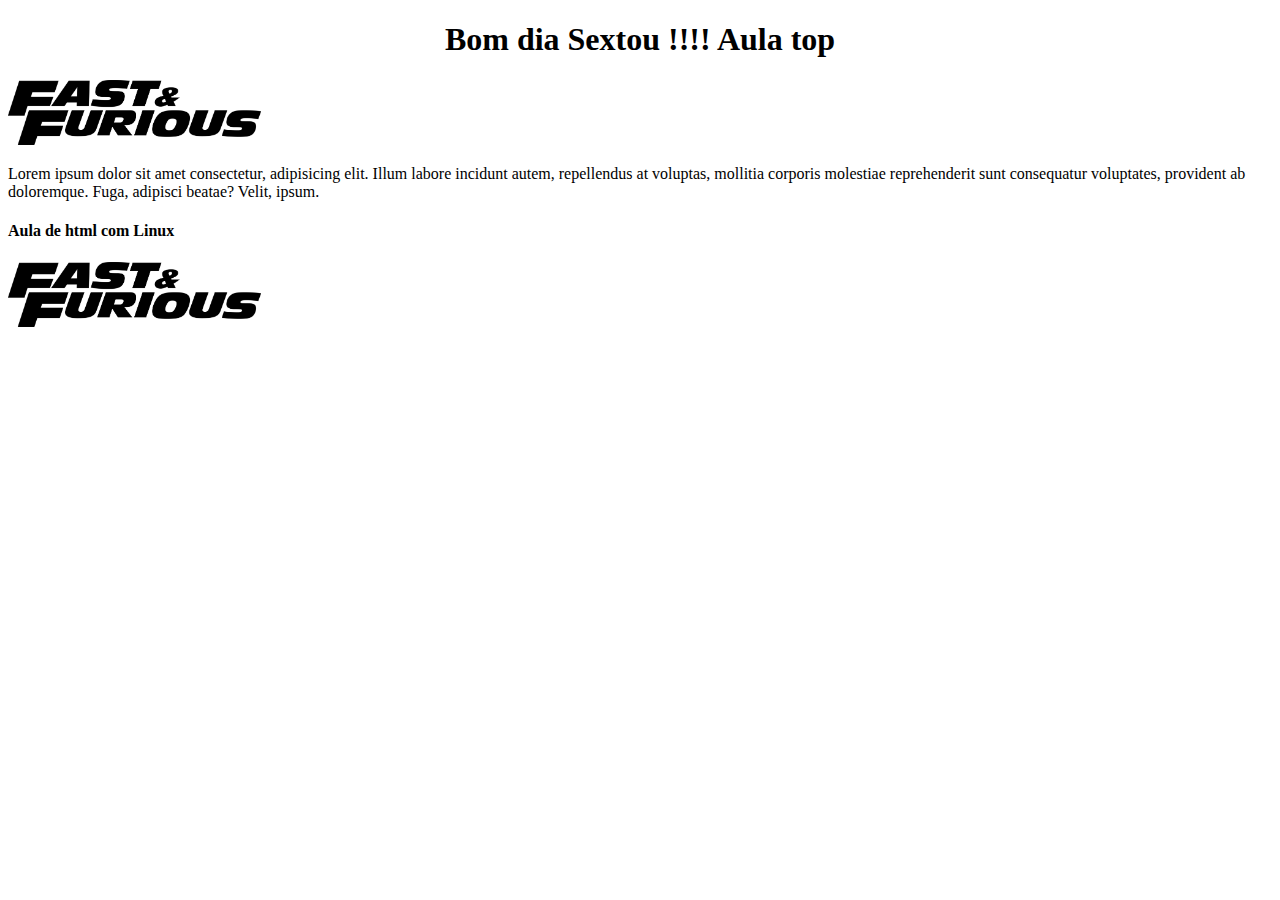
<file: index.html>
<!DOCTYPE html>
<html lang="pt-br">
<head>
    <meta charset="UTF-8">
    <meta name="viewport" content="width=device-width, initial-scale=1.0">
    <title>Projetinho</title>
    <link rel="stylesheet" href="./css/style.css">
</head>
<body>
    <div>
        <h1> Bom dia Sextou !!!! Aula top </h1>
        <img src="./images/The-fast-and-the-furious-4.png" alt="">
       
        <p> Lorem ipsum dolor sit amet consectetur, adipisicing elit. Illum labore incidunt autem, repellendus at voluptas, mollitia corporis molestiae reprehenderit sunt consequatur voluptates, provident ab doloremque. Fuga, adipisci beatae? Velit, ipsum.</p>
        <h4> Aula de html com Linux</h4>
    </div>
    <header>
        <img src="./images/The-fast-and-the-furious-4.png" alt="">
    </header>
</body>
</html>
</file>
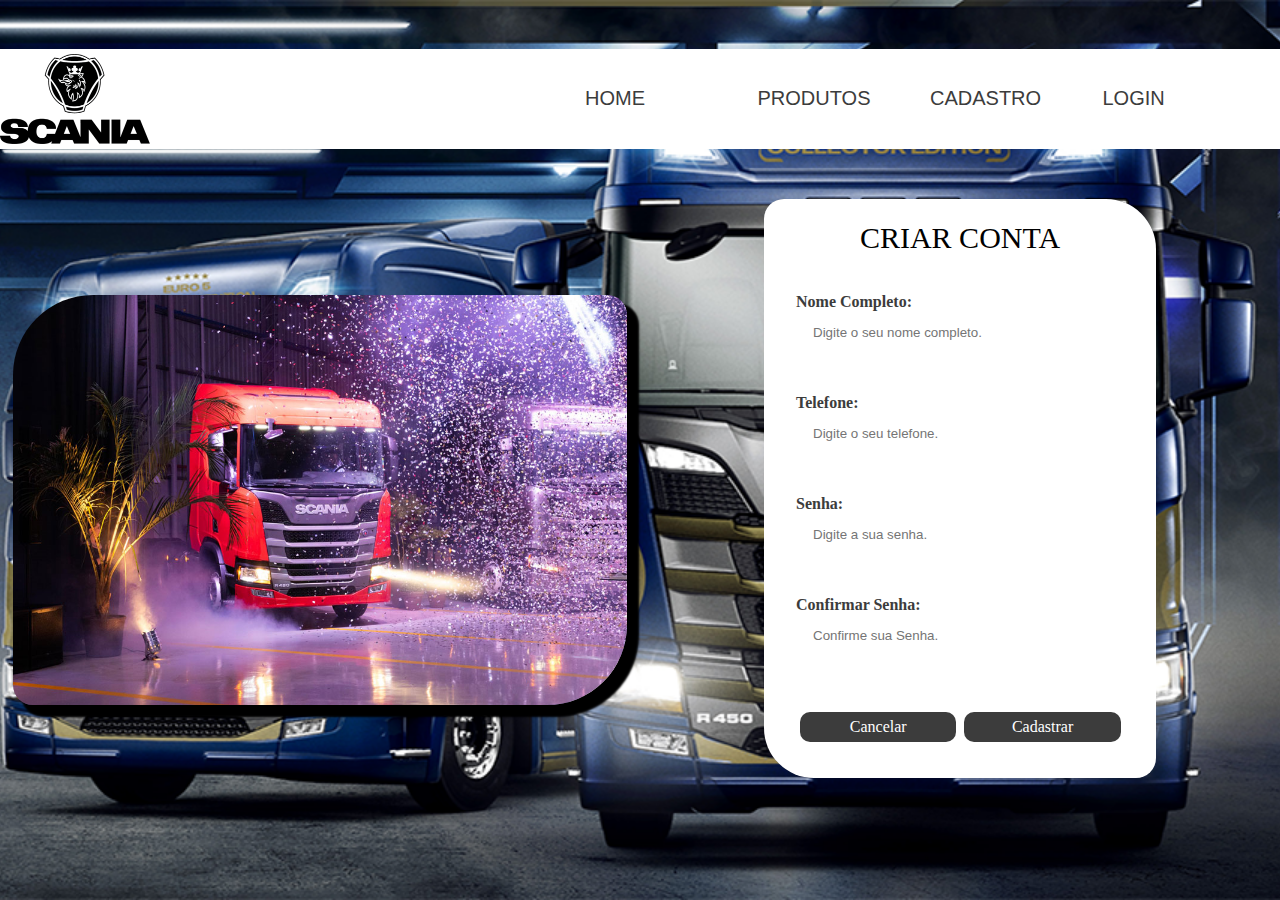
<file: carango/Pages/cadastro.html>
<!DOCTYPE html>
<html lang="pt-br">
<head>
    <meta charset="UTF-8">
    <meta name="viewport" content="width=device-width, initial-scale=1.0">
    <title>Cadastro</title>
    <link rel="stylesheet" href="../CSS/home.css">
    <link rel="stylesheet" href="../CSS/cadastro.css">
</head>
<body class="tela-cadastro">  
    <header class="menu">
        <nav class="nav-menu">
            <img src="../imagens/Scania-logo-8493147675-seeklogo.com.png" alt="">
            <ul class="lista-menu">
                <li class="item-menu"><a href="home.html" class="link-item">HOME</a></li>
                <li class="item-menu"><a href="produtos.html" class="link-item">PRODUTOS</a></li>
                <li class="item-menu"><a href="cadastro.html" class="link-item">CADASTRO</a></li>
                <li class="item-menu"><a href="login.html" class="link-item">LOGIN</a></li>
            </ul>
        </nav>
    </header>

    <div class="box">
        <div class="img-box">
            <img src="../imagens/scania laranja.jpg" alt="">
        </div>
        <div class="form-box">
            
            <form action="#">
                <h2>CRIAR CONTA</h2>
                <div class="input-group">
                    <label for="nome">Nome Completo:</label>
                    <input type="text" name="nome" placeholder="Digite o seu nome completo." required>
                </div>
                <div class="input-group">
                    <label for="telefone">Telefone:</label>
                    <input type="tel" name="telefone" placeholder="Digite o seu telefone." required>
                </div>
                <div class="input-group w50">
                    <label for="Senha">Senha:</label>
                    <input type="password" name="Senha" placeholder="Digite a sua senha." required>
                </div>
                <div class="input-group w50">
                    <label for="confirmarSenha">Confirmar Senha:</label>
                    <input type="password" name="confirmarSenha" id="confirmarSenha" placeholder="Confirme sua Senha." required>
                </div>
                <div class="input-group group-button">
                    <button>Cancelar</button>
                    <button>Cadastrar</button>
                </div>
            </form>
        </div>
    </div>
</body> 
</html>
</file>
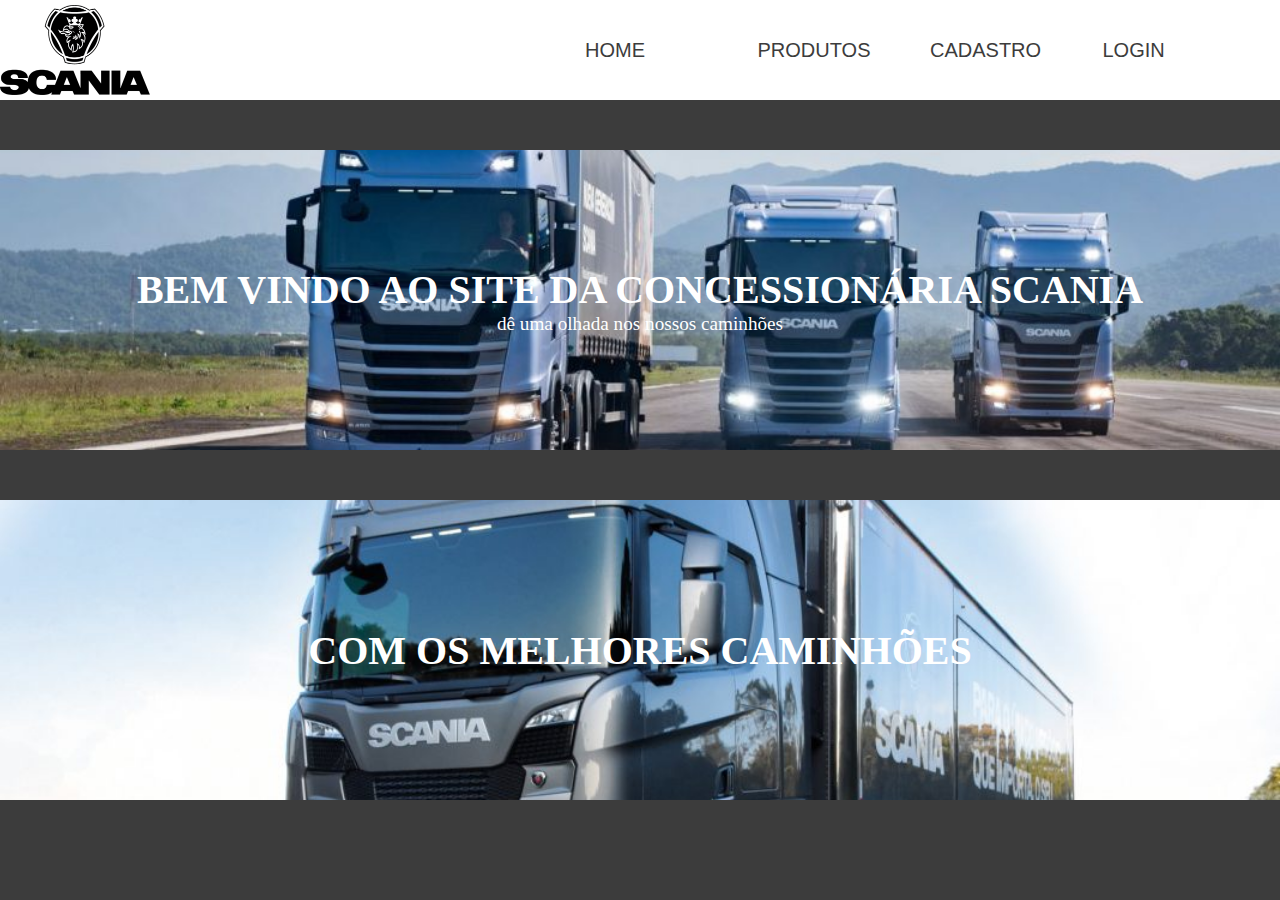
<file: carango/Pages/home.html>
<!DOCTYPE html>
<html lang="pt-br">
<head>
    <meta charset="UTF-8">
    <meta name="viewport" content="width=device-width, initial-scale=1.0">
    <title>Projeto Carango</title>
    <link rel="stylesheet" href="../CSS/home.css">
</head>
<body class="home">  
    <header class="menu">
        <nav class="nav-menu">
            <img src="../imagens/Scania-logo-8493147675-seeklogo.com.png" alt="">
            <ul class="lista-menu">
                <li class="item-menu"><a href="home.html" class="link-item">HOME</a></li>
                <li class="item-menu"><a href="produtos.html" class="link-item">PRODUTOS</a></li>
                <li class="item-menu"><a href="cadastro.html" class="link-item">CADASTRO</a></li>
                <li class="item-menu"><a href="login.html" class="link-item">LOGIN</a></li>

            </ul>
        </nav>
    </header>
    <header class="banner">
       <h1>BEM VINDO AO SITE DA CONCESSIONÁRIA SCANIA</h1>
       <p>dê uma olhada nos nossos caminhões</p>
        <!-- <div class="container">
            <img src="../imagens/scania-nova-geração-1-1024x684.jpeg" alt="" class="animated-image">
        </div> -->
    </header>
    <header class="banner2">   
        <h1>COM OS MELHORES CAMINHÕES</h1>

    </header>
</body> 
</html>
</file>
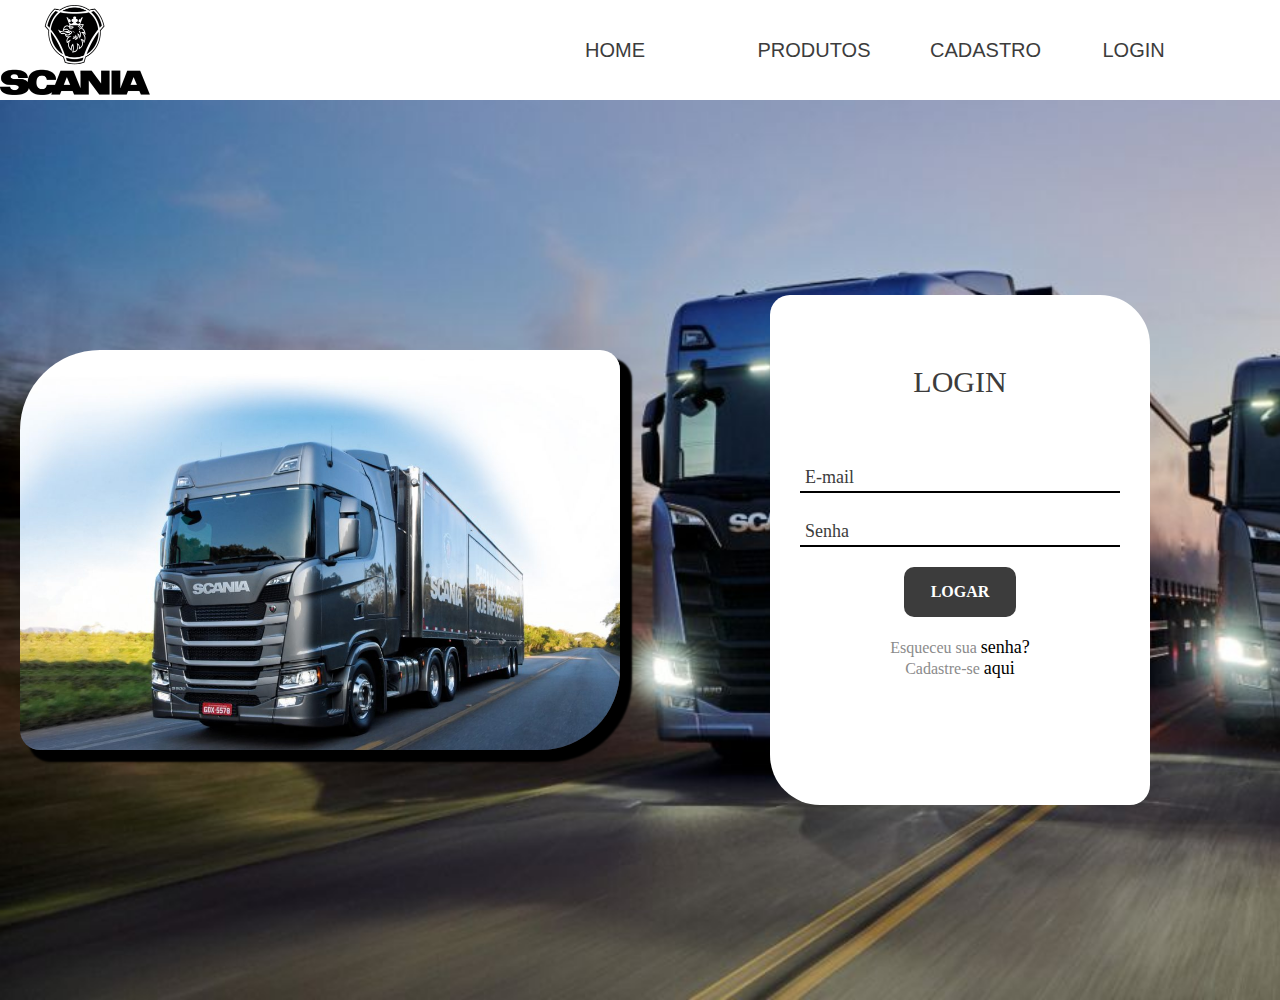
<file: carango/Pages/login.html>
<!DOCTYPE html>
<html lang="pt-br">
<head>
    <meta charset="UTF-8">
    <meta name="viewport" content="width=device-width, initial-scale=1.0">
    <title>Projeto Carango</title>
    <link rel="stylesheet" href="../CSS/home.css">
    <link rel="stylesheet" href="../CSS/login.css">
</head>
<body class="login">  
    <header class="menu">
        <nav class="nav-menu">
            <img src="../imagens/Scania-logo-8493147675-seeklogo.com.png" alt="">
            <ul class="lista-menu">
                <li class="item-menu"><a href="home.html" class="link-item">HOME</a></li>
                <li class="item-menu"><a href="produtos.html" class="link-item">PRODUTOS</a></li>
                <li class="item-menu"><a href="cadastro.html" class="link-item">CADASTRO</a></li>
                <li class="item-menu"><a href="login.html" class="link-item">LOGIN</a></li>

            </ul>

        </nav>

    </header>

    <main class="tela-login">
        <div class="container">
            <div class="container-login">
                <img src="../imagens/SCANIA-S500-082-P2-1068x732.jpg" alt="Imagem Login" id="img-form">

            </div>
            <div class="wrap-login">
                <form class="login-form">
                    <span class="login-form-title">LOGIN</span>
                    <div class="wrap-input  margin-top-35 margin-bottom-35">
                        <input type="email" name="email" class="input-form">
                        <span class="focus-input-form" data-placeholder="E-mail"></span>
                    </div>
                    <div class="wrap-input margin-bottom-35">
                        <input type="password" name="password" class="input-form">
                        <span class="focus-input-form" data-placeholder="Senha"></span>
                    </div>
                    <div class="container-login-form-btn">
                        <button class="login-forn-btn">LOGAR</button>
                    </div>
                    <ul class="login-utils">
                        <li class="margin-bottom-8 margin-top-8">
                            <span class="texto1">Esqueceu sua</span>
                            <a href="#" class="texto2">senha?</a>
                        </li>
                        <li>
                            <span class="texto1">Cadastre-se</span>
                            <a href="#" class="texto2">aqui</a>
                        </li>
                    </ul>
                

                </form>
            </div>
        </div>
    </main>
</body> 
</html>
</file>
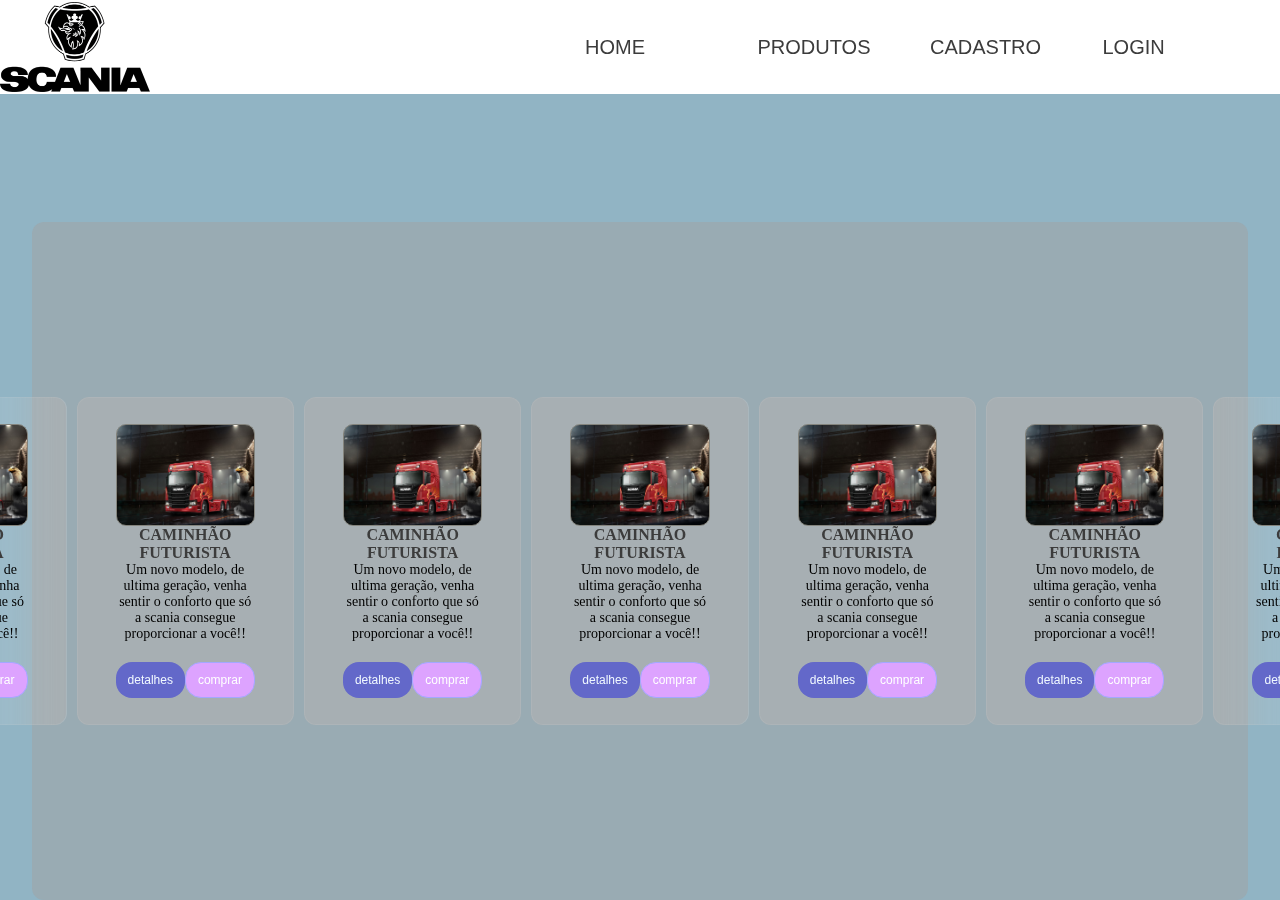
<file: carango/Pages/produtos.html>
<!DOCTYPE html>
<html lang="pt-br">
<head>
    <meta charset="UTF-8">
    <meta name="viewport" content="width=device-width, initial-scale=1.0">
    <title>Projeto Carango</title>
    <link rel="stylesheet" href="../CSS/home.css">
    <link rel="stylesheet" href="../CSS/produtos.css">
</head>
<body class="produtos">  
    <header class="menu">
        <nav class="nav-menu">
            <img src="../imagens/Scania-logo-8493147675-seeklogo.com.png" alt="">
            <ul class="lista-menu">
                <li class="item-menu"><a href="home.html" class="link-item">HOME</a></li>
                <li class="item-menu"><a href="produtos.html" class="link-item">PRODUTOS</a></li>
                <li class="item-menu"><a href="cadastro.html" class="link-item">CADASTRO</a></li>
                <li class="item-menu"><a href="login.html" class="link-item">LOGIN</a></li>
            </ul>
        </nav>
    </header>

    <div class="container">
        <!-- <h3>PRODUTOS SCANIA</h3> -->
        <div class="container-card">
            <div class="wrapper">
                <div class="banner-image"></div>
                <h2> Caminhão Futurista</h2>
                <p> Um novo modelo, de ultima geração, venha sentir o conforto que só a
                    scania consegue proporcionar a você!!</p>
            </div>
            <div class="button-wrapper">
                <button class="btn outline">detalhes</button>
                <button class="btn fill">comprar</button>
            </div>
        </div>
        <div class="container-card">
            <div class="wrapper">
                <div class="banner-image"></div>
                <h2> Caminhão Futurista</h2>
                <p> Um novo modelo, de ultima geração, venha sentir o conforto que só a
                    scania consegue proporcionar a você!!</p>
            </div>
            <div class="button-wrapper">
                <button class="btn outline">detalhes</button>
                <button class="btn fill">comprar</button>
            </div>
        </div>
        <div class="container-card">
            <div class="wrapper">
                <div class="banner-image"></div>
                <h2> Caminhão Futurista</h2>
                <p> Um novo modelo, de ultima geração, venha sentir o conforto que só a
                    scania consegue proporcionar a você!!</p>
            </div>
            <div class="button-wrapper">
                <button class="btn outline">detalhes</button>
                <button class="btn fill">comprar</button>
            </div>
        </div>
        <div class="container-card">
            <div class="wrapper">
                <div class="banner-image"></div>
                <h2> Caminhão Futurista</h2>
                <p> Um novo modelo, de ultima geração, venha sentir o conforto que só a
                    scania consegue proporcionar a você!!</p>
            </div>
            <div class="button-wrapper">
                <button class="btn outline">detalhes</button>
                <button class="btn fill">comprar</button>
            </div>
        </div>
        <div class="container-card">
            <div class="wrapper">
                <div class="banner-image"></div>
                <h2> Caminhão Futurista</h2>
                <p> Um novo modelo, de ultima geração, venha sentir o conforto que só a
                    scania consegue proporcionar a você!!</p>
            </div>
            <div class="button-wrapper">
                <button class="btn outline">detalhes</button>
                <button class="btn fill">comprar</button>
            </div>
        </div>
        <div class="container-card">
            <div class="wrapper">
                <div class="banner-image"></div>
                <h2> Caminhão Futurista</h2>
                <p> Um novo modelo, de ultima geração, venha sentir o conforto que só a
                    scania consegue proporcionar a você!!</p>
            </div>
            <div class="button-wrapper">
                <button class="btn outline">detalhes</button>
                <button class="btn fill">comprar</button>
            </div>
        </div>
        <div class="container-card">
            <div class="wrapper">
                <div class="banner-image"></div>
                <h2> Caminhão Futurista</h2>
                <p> Um novo modelo, de ultima geração, venha sentir o conforto que só a
                    scania consegue proporcionar a você!!</p>
            </div>
            <div class="button-wrapper">
                <button class="btn outline">detalhes</button>
                <button class="btn fill">comprar</button>
            </div>
        </div>
        <div class="container-card">
            <div class="wrapper">
                <div class="banner-image"></div>
                <h2> Caminhão Futurista</h2>
                <p> Um novo modelo, de ultima geração, venha sentir o conforto que só a
                    scania consegue proporcionar a você!!</p>
            </div>
            <div class="button-wrapper">
                <button class="btn outline">detalhes</button>
                <button class="btn fill">comprar</button>
            </div>
        </div>
        <div class="container-card">
            <div class="wrapper">
                <div class="banner-image"></div>
                <h2> Caminhão Futurista</h2>
                <p> Um novo modelo, de ultima geração, venha sentir o conforto que só a
                    scania consegue proporcionar a você!!</p>
            </div>
            <div class="button-wrapper">
                <button class="btn outline">detalhes</button>
                <button class="btn fill">comprar</button>
            </div>
        </div>
    </div>
    
</body> 
</html>
</file>
<file: css/style.css>
div h1{
    font-style: italic color rgb(42, 42, 163);
    text-align: center;

}
img{
    width: 20%;
}
</file>
<file: carango/CSS/home.css>
*{
    margin: 0;
    padding: 0;
    list-style: none;
    text-decoration: none;
}
.home{
    height: 100%;
    background-color: rgb(60, 60, 60);
    display: flex;
    flex-direction: column;
    gap: 50px;
    align-items: center;
    margin-bottom: 20PX;
}
.menu{
    width: 100%;
    height: 100px;
    background-color: rgb(255, 255, 255);
    
}
nav.nav-menu img{
    width: 150px;
    height: 90px;
    /* padding-right: 440px; */
}
.nav-menu{
    width: 100%;
    height: 100%;
    justify-content: right;
    display: flex;
    align-items: center;
    gap: 430px;
    /* position: fixed; */
  
}
body header header{
    display: flex;
    justify-content: center;
    align-items: center;

}
ul.palavra{
    display: flex;
    width: 100%;
    height: 50%px;
}
.imagem img{
    display: flex;
    width: 100%;
    border-radius: 34px;
}
.palavra{
    width: 50%;
    /* background-color: white; */
    display: flex;
    text-align: center;
    flex-direction: row;
    justify-content: right;
    font-size: 45px;
    color: white;
    font-family: Verdana, Geneva, Tahoma, sans-serif;
    border-radius: 14px 30px 14px 30px;
    border: 8px solid black;
}
.lista-menu{
    width: 60%;
    padding: 5px;
    display: flex;
    flex-direction: row;
    /* background-color: black; */

}
.item-menu{
    display: flex;
    width: 70%;
    /* background-color: rgb(255, 255, 255); */
}
.link-item{
    color: rgb(60, 60, 60);
    font-size: 20px;
    font-family: Impact, Haettenschweiler, 'Arial Narrow Bold', sans-serif;
}
.link-item:hover{
    font-size: 18px;
    font-style: italic;
    color: black;
}
/* styles.css */

/* Define a altura e largura do banner */
.banner {
    width: 100%;
    height: 300px; /* Altura do banner */
    background-image: url("../imagens/scania-nova-geração-1-1024x684.jpeg"); /* Caminho para a imagem de fundo */
    background-size: cover; /* Faz a imagem cobrir todo o banner */
    background-position: center; /* Centraliza a imagem */
    display: flex;
    flex-direction: column;
    justify-content: center; /* Alinha o conteúdo verticalmente ao centro */
    align-items: center; /* Alinha o conteúdo horizontalmente ao centro */
    color: white; /* Cor do texto */
    text-align: center; /* Alinha o texto ao centro */
    padding: 20px; /* Espaçamento interno */
    box-sizing: border-box; /* Inclui o padding e border no tamanho total do elemento */
}

.banner h1 {
    font-size: 2.5em; /* Tamanho da fonte do título */
    margin: 0; /* Remove a margem padrão */
}

.banner p {
    font-size: 1.2em; /* Tamanho da fonte do parágrafo */
    margin: 0; /* Remove a margem padrão */
}
.banner2 {
    width: 100%;
    height: 300px; /* Altura do banner */
    background-image: url("../imagens/SCANIA-S500-082-P2-1068x732.jpg"); /* Caminho para a imagem de fundo */
    background-size: cover; /* Faz a imagem cobrir todo o banner */
    background-position: center; /* Centraliza a imagem */
    display: flex;
    flex-direction: column;
    justify-content: center; /* Alinha o conteúdo verticalmente ao centro */
    align-items: center; /* Alinha o conteúdo horizontalmente ao centro */
    color: white; /* Cor do texto */
    text-align: center; /* Alinha o texto ao centro */
    padding: 20px; /* Espaçamento interno */
    box-sizing: border-box; /* Inclui o padding e border no tamanho total do elemento */
}

.banner2 h1 {
    font-size: 2.5em; /* Tamanho da fonte do título */
    margin: 0; /* Remove a margem padrão */
}

.banner2 p {
    font-size: 1.2em; /* Tamanho da fonte do parágrafo */
    margin: 0; /* Remove a margem padrão */
}


.container {
    display: flex;
    justify-content: center;
    align-items: center;
    height: 150vh;
}

.animated-image {
    width: 800px; /* Ajuste conforme necessário */
    animation: resize 2s ease-in-out infinite;
}

@keyframes resize {
    0%, 100% {
        transform: scale(1.6);
    }
    50% {
        transform: scale(1.5);
    }
}
</file>
<file: carango/CSS/cadastro.css>
*{
    padding: 0;
    margin: 0;
    box-sizing: border-box;
}
.tela-cadastro{
    background-image: url(../imagens/scania-coleect.png);
    background-position: center;
    background-repeat: no-repeat;
    background-size: cover;
    display: flex;
    align-items: center;
    justify-content: center;
    /* padding: 20px; */
    flex-direction: column;
    min-height: 100vh;
}
.box{
    display: flex;
    width: 100%;
    height: 100%;
    justify-content: end;
    /* background-color: aqua; */
    
}
.img-box{
    width: 50%;
    /* background-color: rgb(0, 81, 255); */
    display: flex;
    align-items: center;
    padding: 10px;
    border-radius: 20px 0 0 20px;
    justify-content: center;
}
.img-box img{
    height: 60%;
    border-radius: 80px 20px;
    box-shadow: 10px 10px 2px 2px rgb(0, 0, 0);
}
.form-box{
    width: 50%;
    height: 100%;
    border-radius: 0 20px 20px 0;
    padding: 30px 40px;
    display: flex;
    flex-direction: column;
    align-items: center ;
    /* background-color: aqua; */
}
.form-box h2{
    display: flex;
    justify-content: center;
    font-size: 30px;
    /* font-family: 'Times New Roman', Times, serif; */
    font-weight: 20;
    text-align: center;
    color: rgb(0, 0, 0);
    margin-top: 22px;;
    /* background-color: rgb(0, 0, 0); */
    /* border: 3px solid black;
    border-radius: 20px; */
    width: 100%;
    height: 40px;;
}

.form-box form{
    margin: 20px;
    width: 70%;
    height: 30%;
    border-radius: 20px 50px 20px 50px;
    background-color: rgb(255, 255, 255);
    backdrop-filter: blur(13px);
    position: static;
}
.form-box .input-group{
    margin-bottom: 15px;
    margin: 20px;
    /* background-color: aqua; */
    padding: 12px;

}
.input-group label{
    color: rgb(60, 60, 60);
    font-weight: bold;
    display: block;
    margin-bottom: 5px;
}
.input-group input{
    width: 100%;
    height: 30px;
    background-color: rgba(0, 0, 0, 0);
    border-radius: 20px;
    outline: none;
    border: 2px solid transparent;
    padding: 15px;
    font: 15px;
    color: rgb(60, 60, 60);
    transition: all 0.4s ease;
}
.input-group button{
    width: 50%;
    height: 30px;
    margin: 4px;
    background-color:rgb(60, 60, 60);
    border-radius: 10px;
    outline: none;
    border: none;
    margin-top: 15px;
    color: white;
    cursor: pointer;
    font-size: 16px;
    font-family: 'Times New Roman', Times, serif;
    font-weight: 10;
}
.input-group button:hover{
    background-color: rgb(139, 139, 139);
    color: black;
}
.group-button{
    display: flex;
    width: 90%;
    justify-content: space-evenly;
}
</file>
<file: carango/CSS/login.css>
*{
    margin: 0;
    padding: 0;
}
.login{
    width: 100%;
    height: 100vh;    
}
.tela-login{
    width: 100%;
    height: 100%;
    background-image: url(../imagens/lalalala.jpg) ;
    background-repeat: no-repeat;
    background-size: cover;
    display: flex;
}
.tela-login .container{
    width: 100%;
    height: 100%;
    margin: 0;
    display: flex;
    flex-wrap: wrap;
    align-items: center;   
    justify-content: center; 
}
.tela-login .container-login{
    width: 50%;
    height: 100%;
    /* background-color: chartreuse; */
    align-items: center;
    justify-content: center;
    display: flex;
}
#img-form{
    display: flex;
    width: 600px;
    height: 400px;
    margin: auto;
    border-radius: 80px 20px;
    box-shadow: 10px 10px 2px 2px rgb(0, 0, 0);
}
.wrap-login{
    width: 50%;
    height: 100%;
    display: flex;
    align-items: center;
    justify-content: center;
}
.login-form{
    background-color: rgb(255, 255, 255);
    width: 50%;
    height: 50%;
    padding: 30px;
    border-radius: 20px 50px 20px 50px;
}
.login-form-title{
    /* background-color: aquamarine; */
    color: rgb(60, 60, 60);
    font-size: 30px;
    display: flex;
    justify-content: center;
    padding: 40px;
    /* padding-top: 2px; */
}
.wrap-input{
    width: 100%;
    position: relative;
    border-bottom: 2px solid black;
}
.input-form{
    font-size: 18px;
    color: rgb(60, 60, 60);
    width: 100%;
    background-color: transparent;
    border: none;
    height: 52px;
    padding: 0 15px;
    display: block;
    outline: none;
    line-height: 1.2;
    padding-left: 60px;
}

.focus-input-form{
    pointer-events: none;
    position: absolute;
    display: block;
    width: 100%;
    height: 100%;
    top: 0px;
    left: 0px;
}
.focus-input-form::before{
    content: "";
    display: block;
    position: absolute;
    bottom: -2px;
    left: 0;
    width: 0px;
    height: 2px;
    transition: all 0.4s;
    background-color: blue;
}
.focus-input-form::after{
    font-size: 18px;
    color: rgb(60, 60, 60);
    line-height: 1.2;
    content: attr(data-placeholder);
    display: block;
    width: 100%;
    position: absolute;
    top: 28px;
    left: 0px;
    padding-left: 5px;
    transition: all 0.4s; 
}
.input-form:focus+.focus-input-form::after{
    top: -3px;
    font-size: 15px;
    display: block;
    /* display: block;*/

} 
.container-login-form-btn{
    width: 70%;
    display: flex;
    justify-content: center;
    margin: 20px auto;
    /* background-color: yellow;  */
}
.login-forn-btn{
    font-size: 16px;
    font-family: 'Times New Roman', Times, serif;
    text-transform: uppercase;
    display: flex;
    justify-content: center;
    align-items: center;
    padding: 5px 20px;
    width: 50%;
    height: 50px;
    border-radius: 10px;
    transition: all 0.4s;
    background-color:rgb(60, 60, 60);
    color: white;
    font-weight: 800;
    border: none;
}
.login-forn-btn:hover{
    color: black;
    background-color: rgb(139, 139, 139);
    cursor: grabbing;
}
.login-utils{
    width: 100%;
    display: flex;
    flex-direction: column;
    justify-content: center;
    align-items: center;
}
.login-utils li{
    list-style: none;
}
.login-utils .texto1{
    font-size: 16px;
    color: rgb(139, 139, 139);
}
.login-utils .texto2{
    font-size: 18px;
    color: rgb(0, 0, 0);
}
</file>
<file: carango/CSS/produtos.css>
*{
    margin: 0;
    padding: 0;
}
@import url('https://fonts.googleapis.com/css2?family=Poppins:ital,wght@0,100;0,200;0,300;0,400;0,500;0,600;0,700;0,800;0,900;1,100;1,200;1,300;1,400;1,500;1,600;1,700;1,800;1,900&display=swap');

.produtos{
    background-color: rgb(145, 180, 196);
    background: linear-gradient(45deg, white) 0% rgb(40, 40, 161) 100%;
    /* background-image: url(../imagens/img222.avif); */
    height: 100vh;
    display: flex;
    align-items: center;
    justify-content: center;
    background-size: cover;
    background-position: center;
    flex-direction: column;
}
.container{
    width: 95%;
    height: 80%;
    display: flex;
    flex-direction: row;
    gap: 10px;
    margin-top: 10%;
    align-items: center;
    background-color: rgba(161, 161, 161, 0.5);
    border-radius: 12px;
    backdrop-filter: blur(12px);
}
.container-card{
    font-family: Poppins, 'Times New Roman', Times, serif;
    background-color: rgba(255, 255, 255, 0.100);
    border-radius: 12px;
    border: 1px solid rgba(216, 216, 216, 0.125);
    padding: 38px;
    display: flex;
    flex-direction: column;
    align-items: center;
    justify-content: center;
    text-align: center;
    backdrop-filter: blur(16px) saturate(180%);
    -webkit-backdrop-filter: blur(16px) saturate(180%);
    filter: drop-shadow(0, 0px 10px rgba(0, 128, 0, 0.125));
    width: 150px;
    height: 250px;
}

.wrapper{
    width: 100%;
    height: 100%;
}

.banner-image{
    background-image: url(../imagens/heroisDaEstradaColor.jpg);
    background-position: center;
    height: 100px;
    border-radius: 10px;
    border: 1px solid rgb(132, 132, 125);
    background-size:cover;
}

.container h3{
    color: rgb(60, 60, 60);
    font-size: 40px;
}
.wrapper h2{
    font-size: 16px;
    color: rgb(60,60,60);
    text-align: center;
    text-transform: uppercase;
}
.wrapper p{
    color: rgb(0, 0, 0);
    font-size: 14px;

}
.button-wrapper{
    margin-top: 20px;
    display: flex;
    width: 100%;
    justify-content: space-between;
}
.btn{
    border: none;
    padding: 10px 12px;
    border-radius: 16px;
    font-size: 12px;
    cursor: pointer;
    background-color: rgb(60, 60, 60);
    color: white;
}
.outline{
    background-color: rgb(99, 104, 201);
    color: aliceblue;
    border: 1px solid rgba(red, green, blue, alpha);
    transition: all 0.3s ease;
}
.outline:hover{
    background-color: rgb(163, 167, 255);
    color: yellow;
    transform: scale(1.2);
    transition: all 0.3s ease;
}
.fill{
    background-color: rgb(221, 163, 255);
    color: rgb(255, 255, 255);
    border: 1px solid rgb(163, 167, 255);
    transition: all 0.3s ease;
}

.fill:hover{
    background-color: rgb(230, 200, 248);
    color: yellow;
    transform: scale(1.2);
    transition: all 0.3s ease;
}
</file>
